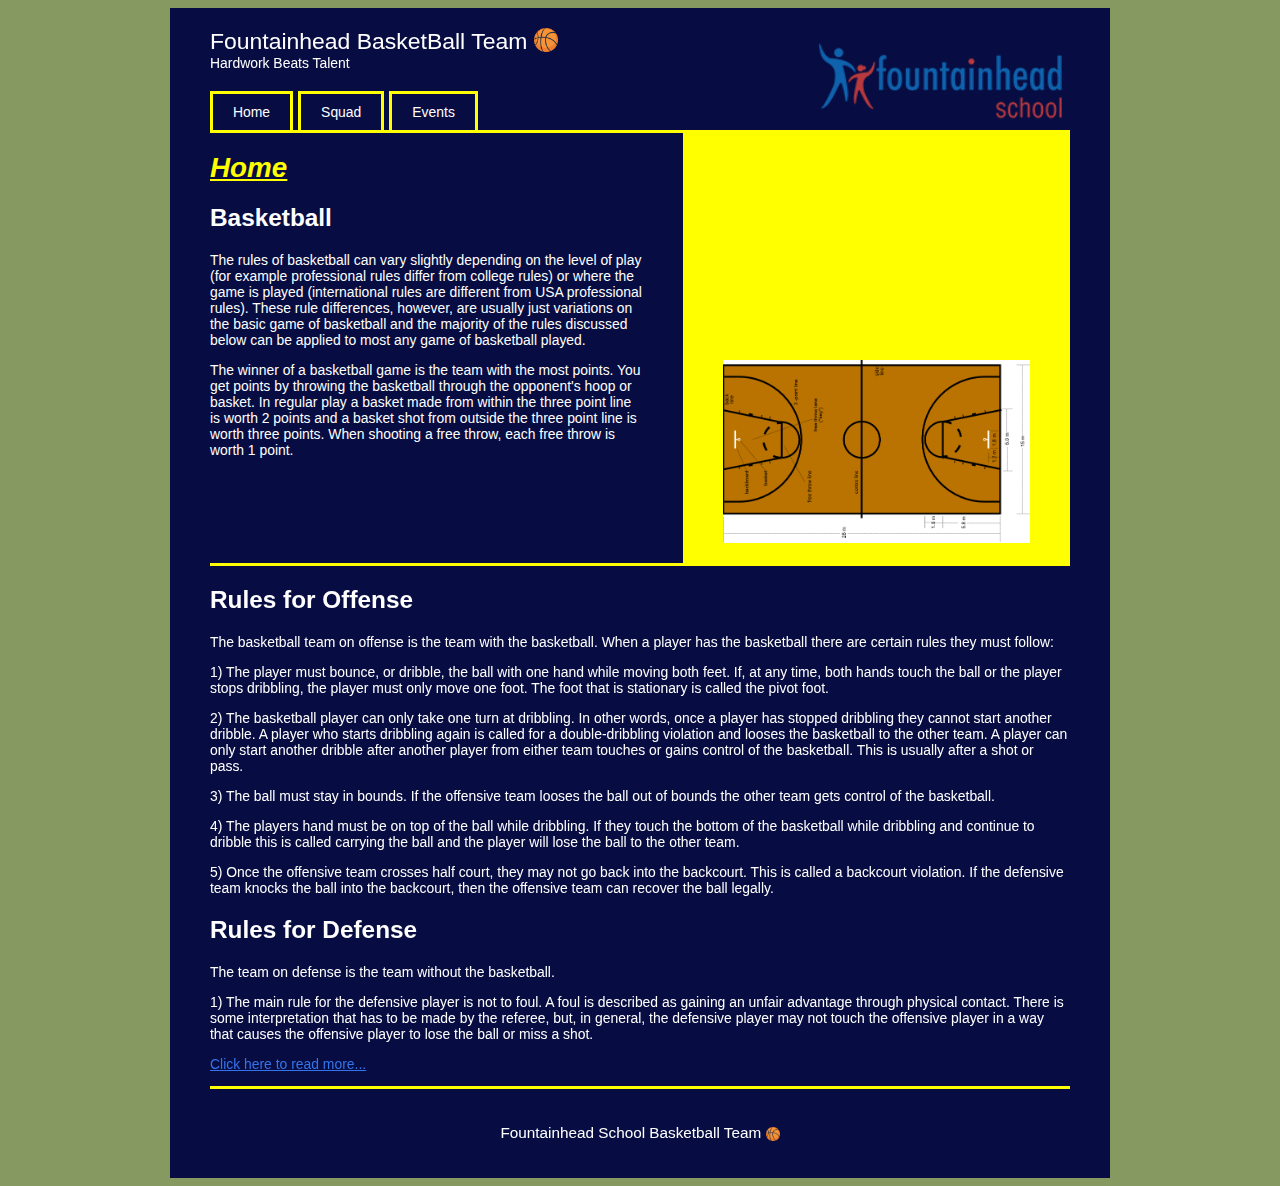
<file: index.html>
<!DOCTYPE html>
<html>
	
	<head>
		<meta charset="utf-8">
		<title>Fountainhead Basketball Team Home</title> <!-- This is what is visible on the tab name on the browser -->
		<link rel="stylesheet" href="home.css"> <!-- This links the html sheet to the css stylesheet -->
	</head>
	
	<body>
		
		<div class="container"> <!-- My webpage has a smaller page on the entire screen, all inside is part of this class containher -->
			<header>
				<h1>Fountainhead BasketBall Team <img src="photos/Basketball.png" style="width: 24px"></h1> <!-- This is the website title -->
                <img class="mee" src="photos/School%20Logo.png"> <!-- Adding image of the logo on the top right on the webpage -->
				<p>Hardwork Beats Talent</p> <!-- Sub-heading to the main webpage title -->
				
				<nav class="site-nav"> <!-- To style all at once a class is given to every option in the navigation menue -->
					<ul class="group"> <!-- List of items in the navigation menue and link all screens -->
						<li><a href="index.html">Home</a></li>
						<li><a href="squad.html">Squad</a></li>
						<li><a href="event.html">Events</a></li>
					</ul>
				</nav>
			</header>
			
			<div class="content-area group">
				
				<div class="main-area">
                    <h1 class="head"><i>Home</i></h1> <!-- Header of the particular screen, it changes every screen -->
                    <h2><b>Basketball</b></h2>
                    <p class="paragraph">
                        The rules of basketball can vary slightly depending on the level of play (for example professional rules differ from college rules) or where the game is played (international rules are different from USA professional rules). These rule differences, however, are usually just variations on the basic game of basketball and the majority of the rules discussed below can be applied to most any game of basketball played.
                    </p>
                    <p class="paragraph">
                        The winner of a basketball game is the team with the most points. You get points by throwing the basketball through the opponent's hoop or basket. In regular play a basket made from within the three point line is worth 2 points and a basket shot from outside the three point line is worth three points. When shooting a free throw, each free throw is worth 1 point.
                    </p>
				</div>
                
				<aside class="sidebar">  <!-- For the images or videos as tutorials in the sidebar, seperate from rest information -->
                    <iframe width="100%" height="190px" src="https://www.youtube.com/embed/oyjYgmsM00Q" frameborder="0" allow="accelerometer; autoplay; clipboard-write; encrypted-media; gyroscope; picture-in-picture" allowfullscreen></iframe> <!-- Adding video in the sidebar -->
                    <br>
                    <br>
                    <img class="image1" src="photos/Basketball%20Court.png">
				</aside>
				
			</div>
            <h2><b>Rules for Offense</b></h2> <!-- Adding rules for the students to understand on how to play the game on Offense -->
                    <p class="paragraph">
                        The basketball team on offense is the team with the basketball. When a player has the basketball there are certain rules they must follow: 
                        
                    <p class="paragraph">
                    1) The player must bounce, or dribble, the ball with one hand while moving both feet. If, at any time, both hands touch the ball or the player stops dribbling, the player must only move one foot. The foot that is stationary is called the pivot foot.
                    </p>
                    <p class="paragraph">2) The basketball player can only take one turn at dribbling. In other words, once a player has stopped dribbling they cannot start another dribble. A player who starts dribbling again is called for a double-dribbling violation and looses the basketball to the other team. A player can only start another dribble after another player from either team touches or gains control of the basketball. This is usually after a shot or pass.
                    </p>
                    <p class="paragraph">
                    3) The ball must stay in bounds. If the offensive team looses the ball out of bounds the other team gets control of the basketball.
                    </p>
                    <p class="paragraph">
                    4) The players hand must be on top of the ball while dribbling. If they touch the bottom of the basketball while dribbling and continue to dribble this is called carrying the ball and the player will lose the ball to the other team.
                    </p>
                    <p class="paragraph">5) Once the offensive team crosses half court, they may not go back into the backcourt. This is called a backcourt violation. If the defensive team knocks the ball into the backcourt, then the offensive team can recover the ball legally.
                    </p>
                    <h2>Rules for Defense</h2> <!-- Adding rules for the students to understand on how to play the game on Defense -->
                    <p class="paragraph">
                    The team on defense is the team without the basketball. 
                    <p class="paragraph">1) The main rule for the defensive player is not to foul. A foul is described as gaining an unfair advantage through physical contact. There is some interpretation that has to be made by the referee, but, in general, the defensive player may not touch the offensive player in a way that causes the offensive player to lose the ball or miss a shot.
                    </p>
                    <p class="paragraph">
                        <a class="links" href="https://www.ducksters.com/sports/basketballrules.php" target="_blank">Click here to read more... </a>
                    </p>
			<footer>
				<p>Fountainhead School Basketball Team <img src="photos/Basketball.png" style="width: 14px"></p> <!-- Normal footer to end the webpage -->
			</footer>
		</div>
		
	</body>
</html>
</file>
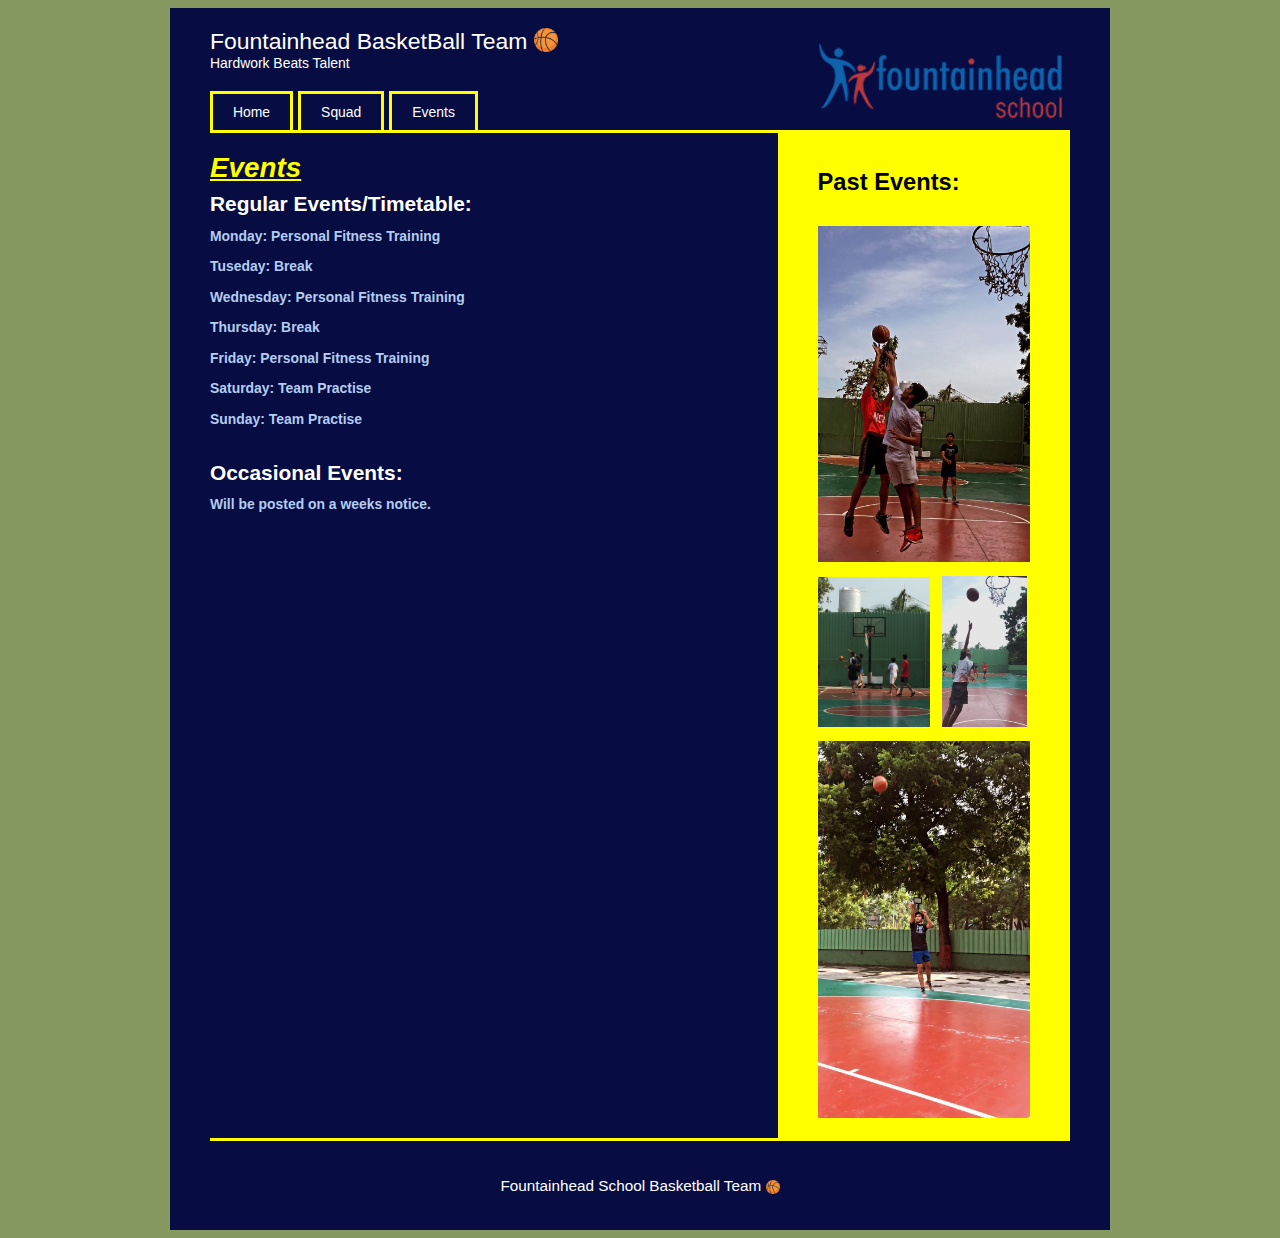
<file: event.html>
<!DOCTYPE html>
<html>
	
	<head>
		<meta charset="utf-8">
		<title>Fountainhead Basketball Team Events</title> <!-- This is what is visible on the tab name on the browser -->
		<link rel="stylesheet" href="event.css"> <!-- This links the html sheet to the css stylesheet -->
	</head>
	
	<body>
		
		<div class="container"> <!-- My webpage has a smaller page on the entire screen, all inside is part of this class containher -->
			<header>
				<h1>Fountainhead BasketBall Team <img src="photos/Basketball.png" style="width: 24px"></h1> <!-- This is the website title -->
                <img class="mee" src="photos/School%20Logo.png"> <!-- Adding image of the logo on the top right on the webpage -->
				<p>Hardwork Beats Talent</p> <!-- Sub-heading to the main webpage title -->
				
				<nav class="site-nav"> <!-- To style all at once a class is given to every option in the navigation menue -->
					<ul class="group"> <!-- List of items in the navigation menue and link all screens -->
						<li><a href="index.html">Home</a></li>
						<li><a href="squad.html">Squad</a></li>
						<li><a href="event.html">Events</a></li>
					</ul>
				</nav>
			</header>
			
			<div class="content-area group">
				
				<div class="main-area">
                    <h1 class="head"><i>Events</i></h1> <!-- Header of the particular screen, it changes every screen -->
                    <h2 class="wohoo">Regular Events/Timetable:</h2> 
                    <div> <!-- Adding a list, but do not require bullets or numbers, hence header 4 is used -->
                        <h4>Monday: Personal Fitness Training</h4> 
                        <h4>Tuseday: Break</h4>
                        <h4>Wednesday: Personal Fitness Training</h4>
                        <h4>Thursday: Break</h4>
                        <h4>Friday: Personal Fitness Training</h4>
                        <h4>Saturday: Team Practise</h4>
                        <h4>Sunday: Team Practise</h4>
                        <br>
                    </div>
                    <br>
                    <br>
                    <h2 class="wohoo">Occasional Events: </h2>
                    <h4>Will be posted on a weeks notice.</h4>
                    <br>
				</div>
                
				<aside class="sidebar">  <!-- For the images or videos as tutorials in the sidebar, seperate from rest information -->
                    <h1>Past Events:</h1>
                    <br><img src="photos/photo3.jpg"> <br> <br>
                    <img src="photos/photo1.jpg" style="width: 53%; margin-right: 11.5px;"><img src="photos/photo2.jpg" style="width: 40%"><br> <br><img src="photos/photo4.jpg">
				</aside>
				
			</div>
            
			<footer>
				<p>Fountainhead School Basketball Team <img src="photos/Basketball.png" style="width: 14px"></p> <!-- Normal footer to end the webpage -->
			</footer>
		</div>
		
	</body>
</html>
</file>
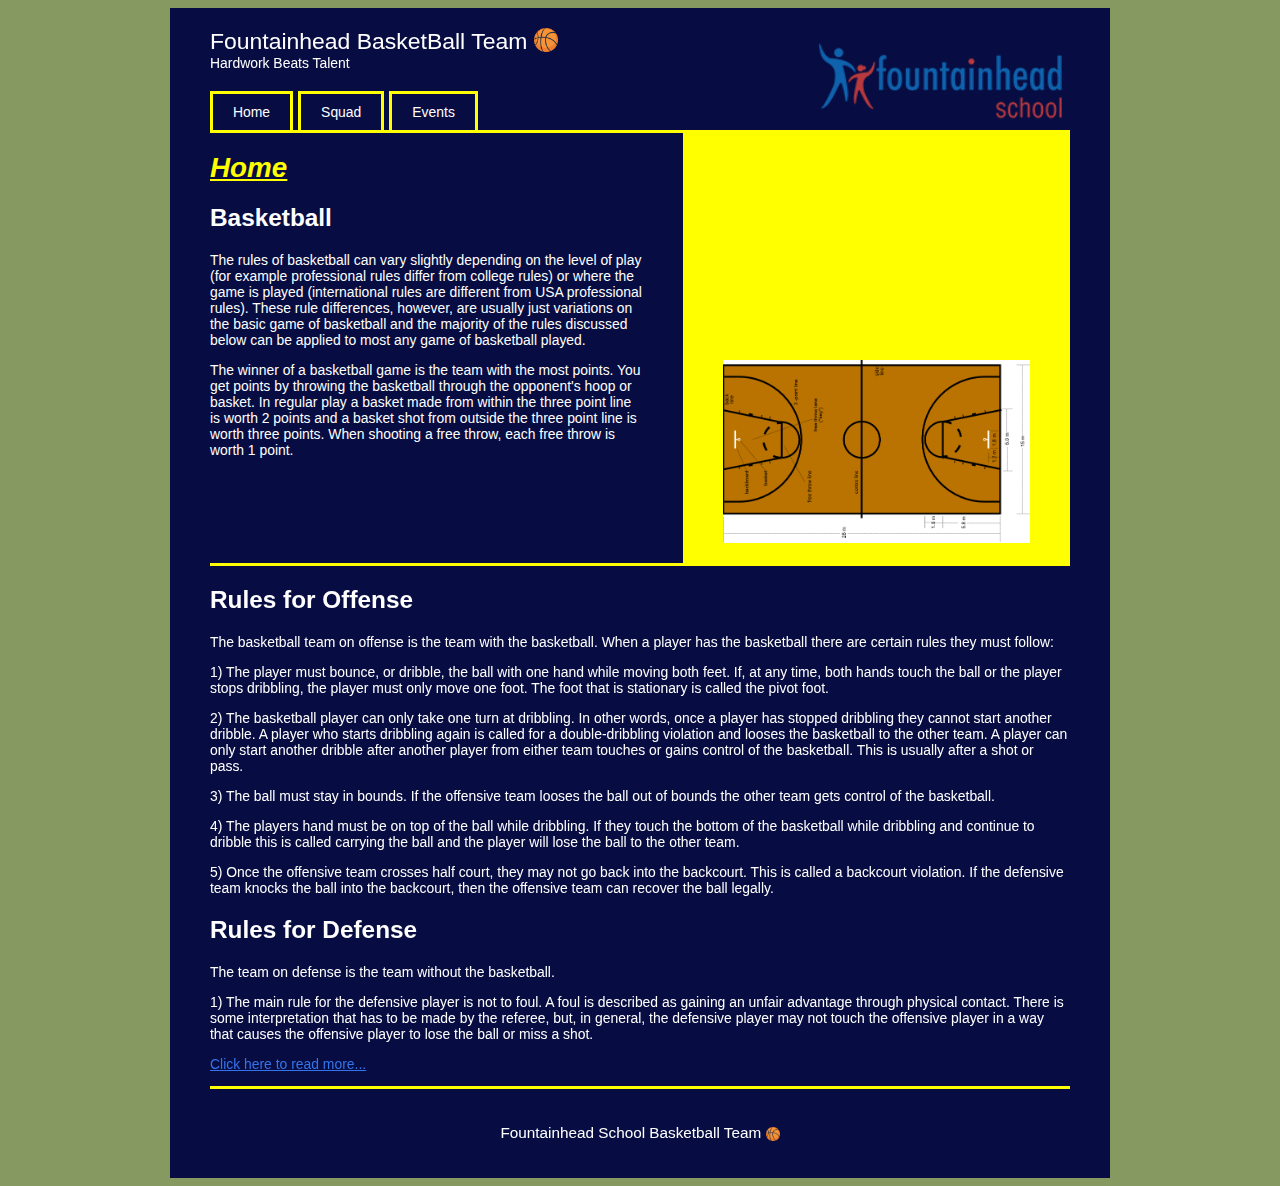
<file: home.html>
<!DOCTYPE html>
<html>
	
	<head>
		<meta charset="utf-8">
		<title>Fountainhead Basketball Team Home</title> <!-- This is what is visible on the tab name on the browser -->
		<link rel="stylesheet" href="home.css"> <!-- This links the html sheet to the css stylesheet -->
	</head>
	
	<body>
		
		<div class="container"> <!-- My webpage has a smaller page on the entire screen, all inside is part of this class containher -->
			<header>
				<h1>Fountainhead BasketBall Team <img src="photos/Basketball.png" style="width: 24px"></h1> <!-- This is the website title -->
                <img class="mee" src="photos/School%20Logo.png"> <!-- Adding image of the logo on the top right on the webpage -->
				<p>Hardwork Beats Talent</p> <!-- Sub-heading to the main webpage title -->
				
				<nav class="site-nav"> <!-- To style all at once a class is given to every option in the navigation menue -->
					<ul class="group"> <!-- List of items in the navigation menue and link all screens -->
						<li><a href="home.html">Home</a></li>
						<li><a href="squad.html">Squad</a></li>
						<li><a href="event.html">Events</a></li>
					</ul>
				</nav>
			</header>
			
			<div class="content-area group">
				
				<div class="main-area">
                    <h1 class="head"><i>Home</i></h1> <!-- Header of the particular screen, it changes every screen -->
                    <h2><b>Basketball</b></h2>
                    <p class="paragraph">
                        The rules of basketball can vary slightly depending on the level of play (for example professional rules differ from college rules) or where the game is played (international rules are different from USA professional rules). These rule differences, however, are usually just variations on the basic game of basketball and the majority of the rules discussed below can be applied to most any game of basketball played.
                    </p>
                    <p class="paragraph">
                        The winner of a basketball game is the team with the most points. You get points by throwing the basketball through the opponent's hoop or basket. In regular play a basket made from within the three point line is worth 2 points and a basket shot from outside the three point line is worth three points. When shooting a free throw, each free throw is worth 1 point.
                    </p>
				</div>
                
				<aside class="sidebar">  <!-- For the images or videos as tutorials in the sidebar, seperate from rest information -->
                    <iframe width="100%" height="190px" src="https://www.youtube.com/embed/oyjYgmsM00Q" frameborder="0" allow="accelerometer; autoplay; clipboard-write; encrypted-media; gyroscope; picture-in-picture" allowfullscreen></iframe> <!-- Adding video in the sidebar -->
                    <br>
                    <br>
                    <img class="image1" src="photos/Basketball%20Court.png">
				</aside>
				
			</div>
            <h2><b>Rules for Offense</b></h2> <!-- Adding rules for the students to understand on how to play the game on Offense -->
                    <p class="paragraph">
                        The basketball team on offense is the team with the basketball. When a player has the basketball there are certain rules they must follow: 
                        
                    <p class="paragraph">
                    1) The player must bounce, or dribble, the ball with one hand while moving both feet. If, at any time, both hands touch the ball or the player stops dribbling, the player must only move one foot. The foot that is stationary is called the pivot foot.
                    </p>
                    <p class="paragraph">2) The basketball player can only take one turn at dribbling. In other words, once a player has stopped dribbling they cannot start another dribble. A player who starts dribbling again is called for a double-dribbling violation and looses the basketball to the other team. A player can only start another dribble after another player from either team touches or gains control of the basketball. This is usually after a shot or pass.
                    </p>
                    <p class="paragraph">
                    3) The ball must stay in bounds. If the offensive team looses the ball out of bounds the other team gets control of the basketball.
                    </p>
                    <p class="paragraph">
                    4) The players hand must be on top of the ball while dribbling. If they touch the bottom of the basketball while dribbling and continue to dribble this is called carrying the ball and the player will lose the ball to the other team.
                    </p>
                    <p class="paragraph">5) Once the offensive team crosses half court, they may not go back into the backcourt. This is called a backcourt violation. If the defensive team knocks the ball into the backcourt, then the offensive team can recover the ball legally.
                    </p>
                    <h2>Rules for Defense</h2> <!-- Adding rules for the students to understand on how to play the game on Defense -->
                    <p class="paragraph">
                    The team on defense is the team without the basketball. 
                    <p class="paragraph">1) The main rule for the defensive player is not to foul. A foul is described as gaining an unfair advantage through physical contact. There is some interpretation that has to be made by the referee, but, in general, the defensive player may not touch the offensive player in a way that causes the offensive player to lose the ball or miss a shot.
                    </p>
                    <p class="paragraph">
                        <a class="links" href="https://www.ducksters.com/sports/basketballrules.php" target="_blank">Click here to read more... </a>
                    </p>
			<footer>
				<p>Fountainhead School Basketball Team <img src="photos/Basketball.png" style="width: 14px"></p> <!-- Normal footer to end the webpage -->
			</footer>
		</div>
		
	</body>
</html>
</file>
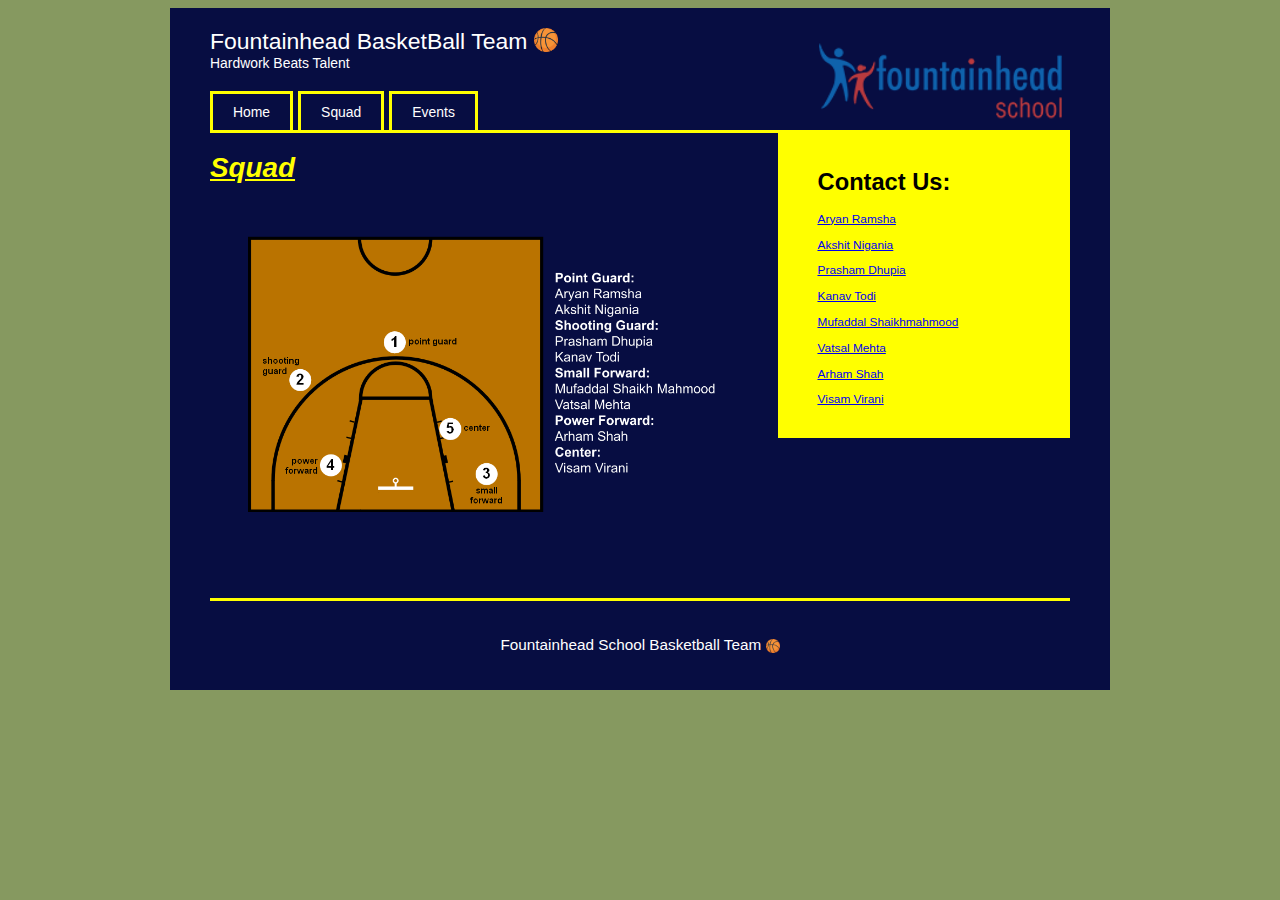
<file: squad.html>
<!DOCTYPE html>
<html>
	
	<head>
		<meta charset="utf-8">
		<title>Fountainhead Basketball Team Squad</title> <!-- This is what is visible on the tab name on the browser -->
		<link rel="stylesheet" href="squad.css"> <!-- This links the html sheet to the css stylesheet -->
	</head>
	
	<body>
		
		<div class="container"> <!-- My webpage has a smaller page on the entire screen, all inside is part of this class containher -->
			<header>
				<h1>Fountainhead BasketBall Team <img src="photos/Basketball.png" style="width: 24px"></h1> <!-- This is the website title -->
                <img class="mee" src="photos/School%20Logo.png"> <!-- Adding image of the logo on the top right on the webpage -->
				<p>Hardwork Beats Talent</p> <!-- Sub-heading to the main webpage title -->
				
				<nav class="site-nav"> <!-- To style all at once a class is given to every option in the navigation menue -->
					<ul class="group"> <!-- List of items in the navigation menue and link all screens -->
						<li><a href="index.html">Home</a></li>
						<li><a href="squad.html">Squad</a></li>
						<li><a href="event.html">Events</a></li>
					</ul>
				</nav>
			</header>
			<div class="content-area group">
				
				<div class="main-area">
                    <h1 class="head"><i>Squad</i></h1> <!-- Header of the particular screen, it changes every screen -->
                    <img src="photos/Court%20Positions.png"> <!-- Adding Image of Court Positions with help of img tag -->
				</div>
                
				<aside class="sidebar">  <!-- To add contact information about each player, on click will recieve email adress -->
                    <h1>Contact Us:</h1>
                    <p class="boo"><a href="mailto:s.aryan.ramsha@fountainheadschools.org" target="_blank">Aryan Ramsha</a></p>
                    <p class="boo"><a href="mailto:s.akshit.nigania@fountainheadschools.org" target="_blank">Akshit Nigania</a></p>
                    <p class="boo"><a href="mailto:s.prasham.dhupia@fountainheadschools.org" target="_blank">Prasham Dhupia</a></p>
                    <p class="boo"><a href="mailto:s.kanav.todi@fountainheadschools.org" target="_blank">Kanav Todi</a></p>
                    <p class="boo"><a href="mailto:s.mufaddal.shaikhmahmood@fountainheadschools.org" target="_blank">Mufaddal Shaikhmahmood</a></p>
                    <p class="boo"><a href="mailto:s.vatsal.mehta@fountainheadschools.org" target="_blank">Vatsal Mehta</a></p>
                    <p class="boo"><a href="mailto:s.arham.shah@fountainheadschools.org" target="_blank">Arham Shah</a></p>
                    <p class="boo"><a href="mailto:s.visam.virani@fountainheadschools.org" target="_blank">Visam Virani</a></p>
				</aside>
				
			</div>
            
			<footer>
				<p>Fountainhead School Basketball Team <img src="photos/Basketball.png" style="width: 14px"></p> <!-- Normal footer to end the webpage -->
			</footer>
		</div>
		
	</body>
</html>
</file>
<file: home.css>
html { 
    background-color: #869960; }
body {
	font-family: Tahoma, sans-serif; font-size: 87%; }
img {
	max-width: 100%; height: auto; }
.container {
	width: 940px; margin-left: auto; margin-right: auto; background-color: #070d42; 
    padding-left: 40px; padding-right: 40px; box-sizing: border-box; }
header {
	padding-top: 20px; color: #FFF; }
header h1 {
	margin: 0; font-weight: normal; font-size: 165%; }
header p {
	margin: 0; }
.site-nav {
	margin-top: 20px; }
.site-nav ul {
	margin: 0; padding: 0; }
.site-nav li {
	list-style: none; float: left; margin-right: 5px; }
.site-nav a {
	display: block; color: white; text-decoration: none; padding: 10px 20px; 
    border: 3px solid yellow; border-bottom: none; }
.site-nav a:hover {
	background-color: #32375e; }
.content-area {
	border-top: 3px solid yellow; border-bottom: 3px solid yellow; }
.main-area {
	width: 55%; float: left; padding-right: 40px; box-sizing: border-box; }
.sidebar { 
    width: 45%; float: left; background-color: yellow; padding: 20px 40px;
    box-sizing: border-box; font-size: 85%; }
footer {
	text-align: center; font-size: 110%; color: #FFF; padding-bottom: 20px; padding-top: 20px; border-top: 3px solid yellow; }
.fix {
	clear: both; }
.group:before,
.group:after {
	content: ""; display: table; }
.group:after {
	clear: both; }
.group {
	zoom: 1; }
img {
    margin-bottom: -3px; }
.mee {
    width: 30%; float: right; margin-top: -59px; }
.head {
    color: yellow; text-decoration: underline; }
.paragraph {
    color: white; }
h2 {
    color: white; font-size: 175%; }
.links {
    text-decoration: underline; color: #3474eb; }
.image1:hover {
    transform: scale(2) rotate(90deg); transition-duration: 1.2s;}
</file>
<file: event.css>
html { 
    background-color: #869960; }
body {
	font-family: Tahoma, sans-serif; font-size: 87%; }
img {
	max-width: 100%; height: auto; }
.container {
	width: 940px; margin-left: auto; margin-right: auto; background-color: #070d42; 
    padding-left: 40px; padding-right: 40px; box-sizing: border-box; }
header {
	padding-top: 20px; color: #FFF; }
header h1 {
	margin: 0; font-weight: normal; font-size: 165%; }
header p {
	margin: 0; }
.site-nav {
	margin-top: 20px; }
.site-nav ul {
	margin: 0; padding: 0; }
.site-nav li {
	list-style: none; float: left; margin-right: 5px; }
.site-nav a {
	display: block; color: white; text-decoration: none; padding: 10px 20px; 
    border: 3px solid yellow; border-bottom: none; }
.site-nav a:hover {
	background-color: #32375e; }
.content-area {
	border-top: 3px solid yellow; border-bottom: 3px solid yellow; }
.main-area {
	width: 66%; float: left; padding-right: 40px; box-sizing: border-box; }
.sidebar { 
    width: 34%; float: left; background-color: yellow; padding: 20px 40px;
    box-sizing: border-box; font-size: 85%; }
footer {
	text-align: center; font-size: 110%; color: #FFF; padding-bottom: 20px; padding-top: 20px; }
.fix {
	clear: both; }
.group:before,
.group:after {
	content: ""; display: table; }
.group:after {
	clear: both; }
.group {
	zoom: 1; }
img {
    margin-bottom: -3px; }
.mee {
    width: 30%; float: right; margin-top: -59px; }
.head {
    color: yellow; text-decoration: underline; }
.wohoo {
    color: #fff; font-size: 150%; margin-bottom: -7px; margin-top: -10px; }
h4 {
    color: #b3ccf2; margin-bottom: -4px;}
</file>
<file: squad.css>
html { 
    background-color: #869960; }
body {
	font-family: Tahoma, sans-serif; font-size: 87%; }
img {
	max-width: 100%; height: auto; }
.container {
	width: 940px; margin-left: auto; margin-right: auto; background-color: #070d42; 
    padding-left: 40px; padding-right: 40px; box-sizing: border-box; }
header {
	padding-top: 20px; color: #FFF; }
header h1 {
	margin: 0; font-weight: normal; font-size: 165%; }
header p {
	margin: 0; }
.site-nav {
	margin-top: 20px; }
.site-nav ul {
	margin: 0; padding: 0; }
.site-nav li {
	list-style: none; float: left; margin-right: 5px; }
.site-nav a {
	display: block; color: white; text-decoration: none; padding: 10px 20px; 
    border: 3px solid yellow; border-bottom: none; }
.site-nav a:hover {
	background-color: #32375e; }
.content-area {
	border-top: 3px solid yellow; border-bottom: 3px solid yellow; }
.main-area {
	width: 66%; float: left; padding-right: 40px; box-sizing: border-box; }
.sidebar { 
    width: 34%; float: left; background-color: yellow; padding: 20px 40px;
    box-sizing: border-box; font-size: 85%; }
footer {
	text-align: center; font-size: 110%; color: #FFF; padding-bottom: 20px; padding-top: 20px; }
.fix {
	clear: both; }
.group:before,
.group:after {
	content: ""; display: table; }
.group:after {
	clear: both; }
.group {
	zoom: 1; }
img {
    margin-bottom: -3px; }
.mee {
    width: 30%; float: right; margin-top: -59px; }
.head {
    color: yellow; text-decoration: underline; }
.boo {
    text-decoration: underline; color: #3474eb; }
</file>
